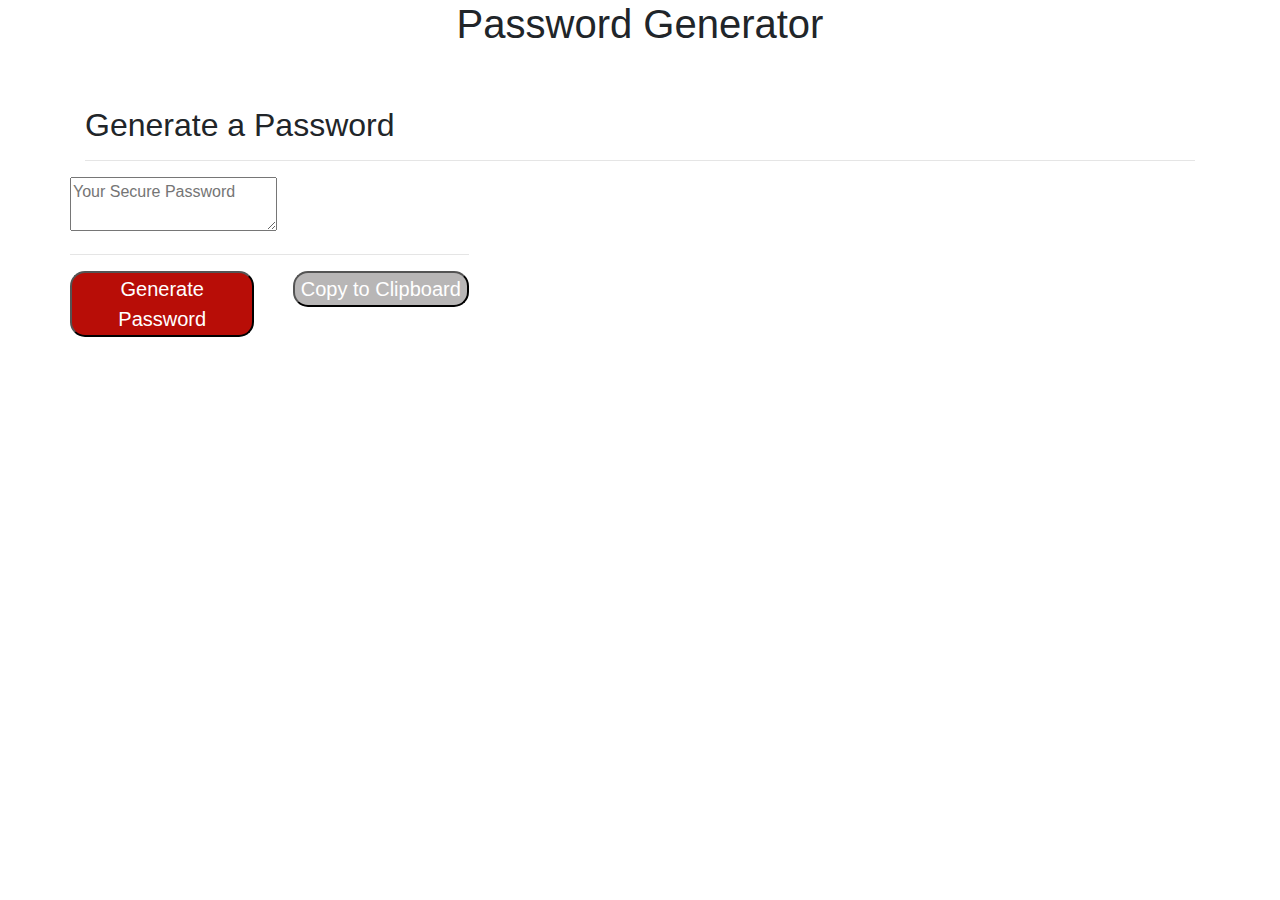
<file: index.html>
<!DOCTYPE html>
<html lang="en">
  <head>
    <meta charset="UTF-8">
    <link rel="stylesheet" href="style.css" type="text/css">
    <meta name="viewport" content="width=device-width, initial-scale=1.0">
    <meta http-equiv="X-UA-Compatible" content="ie=edge">
    <link rel="stylesheet" href="https://stackpath.bootstrapcdn.com/bootstrap/4.3.1/css/bootstrap.min.css" rel="stylesheet" integrity="sha384-ggOyR0iXCbMQv3Xipma34MD+dH/1fQ784/j6cY/iJTQUOhcWr7x9JvoRxT2MZw1T" crossorigin="anonymous">

    <title>Password Generator</title>
  </head>
  <body>
    <div class="flex-center">
      <header>
        <h1>Password Generator</h1>      
      </header>
    </div>
    <div class="container">
      <div class="row">
        <div class="col-12">
          <h2>Generate a Password</h2>
          <hr>
        </div>
      <div>
      <div class="row">
        <div class="col-12">
            <textarea readonly id="password" placeholder="Your Secure Password"></textarea>
            <hr>
        </div>    
      </div>
      <div class="row">
        <div class="col-6">
          <button id="generate" onclick="start()">Generate Password</button>
        </div>
      <div class="col-6">
        <button id="copy" onclick="pwCopy()">Copy to Clipboard</button>
      </div>
    </div>
    <script src="password.js"></script>
  </body>
</html>
</file>
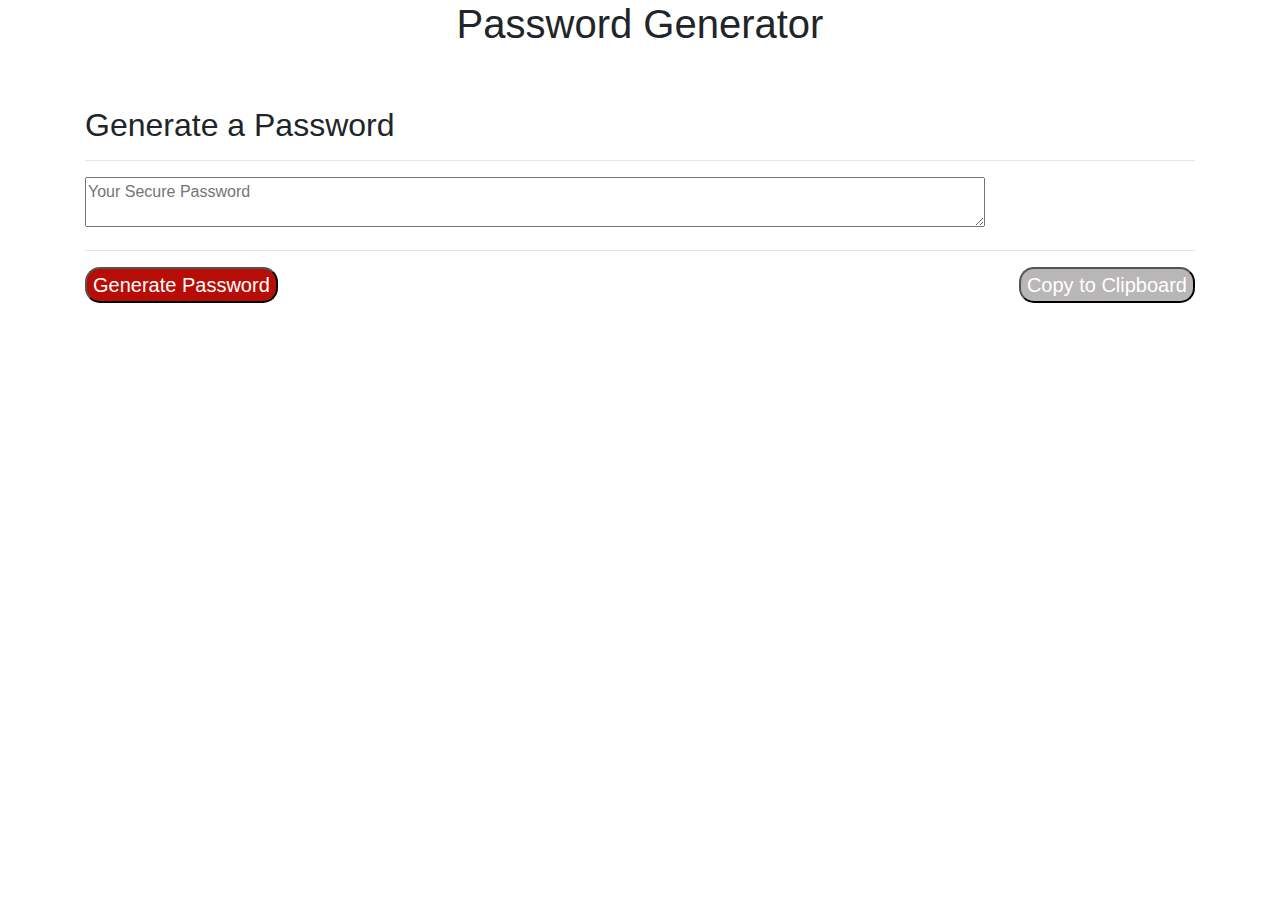
<file: Password-Generator rework/index2.html>
<!DOCTYPE html>
<html lang="en">
  <head>
    <meta charset="UTF-8" />
    <link rel="stylesheet" href="style.css" type="text/css">
    <meta name="viewport" content="width=device-width, initial-scale=1.0" />
    <meta http-equiv="X-UA-Compatible" content="ie=edge" />
    <link rel="stylesheet" href="https://stackpath.bootstrapcdn.com/bootstrap/4.3.1/css/bootstrap.min.css" integrity="sha384-ggOyR0iXCbMQv3Xipma34MD+dH/1fQ784/j6cY/iJTQUOhcWr7x9JvoRxT2MZw1T" crossorigin="anonymous">

    <title>Password Generator</title>
  </head>
  <body>
<div class="flex-center">
    <header>
      <h1>Password Generator</h1>
    </header>
</div>
<div class="container"> 
 <div class= "row">
   <div class= "col-12">
    <h2>Generate a Password</h2>
    <hr>
  </div>
 </div>
 <div class= "row">
    <div class= "col-12">
    <textarea
      readonly
      id="password"
      placeholder="Your Secure Password" 
      ></textarea>
     <hr>
  </div>
 </div>
 <div class= "row">
    <div class= "col-6">
    <button id="generate" onclick="start()">Generate Password</button>
    </div>
    <div class= "col-6">
     <button id="copy" onclick="pwCopy()">Copy to Clipboard</button>
    </div>
  </div>
 </div>
</div>
<script src="script2.js"></script>
  </body>
</html>
</file>
<file: style.css>
/* Main content formatting */

body {
    align-content: center;
    background-color: #64caca;   
}

.container {
    background-color: white;
    padding: 30px 20px 30px 20px;
    margin: 20px 20px 20px 20px;
}

.flex-center {
    display: flex;
    justify-content: center;
}

/* Button formatting */

#generate {
    color: white;
    background-color: #b80d07;
    float: left;
    font-size: 20px;
    border-radius: 15px;
    max-width: 450px;

}

#copy {
    color: white;
    background-color: #b8b6b6;
    float: right;
    font-size: 20px;
    border-radius: 15px;
}

/* Text Formatting */

h1, h2 {
    font-family: "Helvetica", "Arial", sans-serif;
}
</file>
<file: Password-Generator rework/style.css>
/* Main content formatting */
#password {
    
    width: 900px;
    height: 50px;
    max-width: fit-content;
    max-inline-size: 100%;
}

body {
    align-content: center;
    background-color: #64caca;   
}

.container {
    background-color: white;
    padding: 30px 20px 30px 20px;
    margin: 20px 20px 20px 20px;
}

.flex-center {
    display: flex;
    justify-content: center;
}

/* Button formatting */

#generate {
    color: white;
    background-color: #b80d07;
    float: left;
    font-size: 20px;
    border-radius: 15px;
    max-width: 450px;

}

#copy {
    color: white;
    background-color: #b8b6b6;
    float: right;
    font-size: 20px;
    border-radius: 15px;
}

/* Text Formatting */

h1, h2 {
    font-family: "Helvetica", "Arial", sans-serif;
}
</file>
